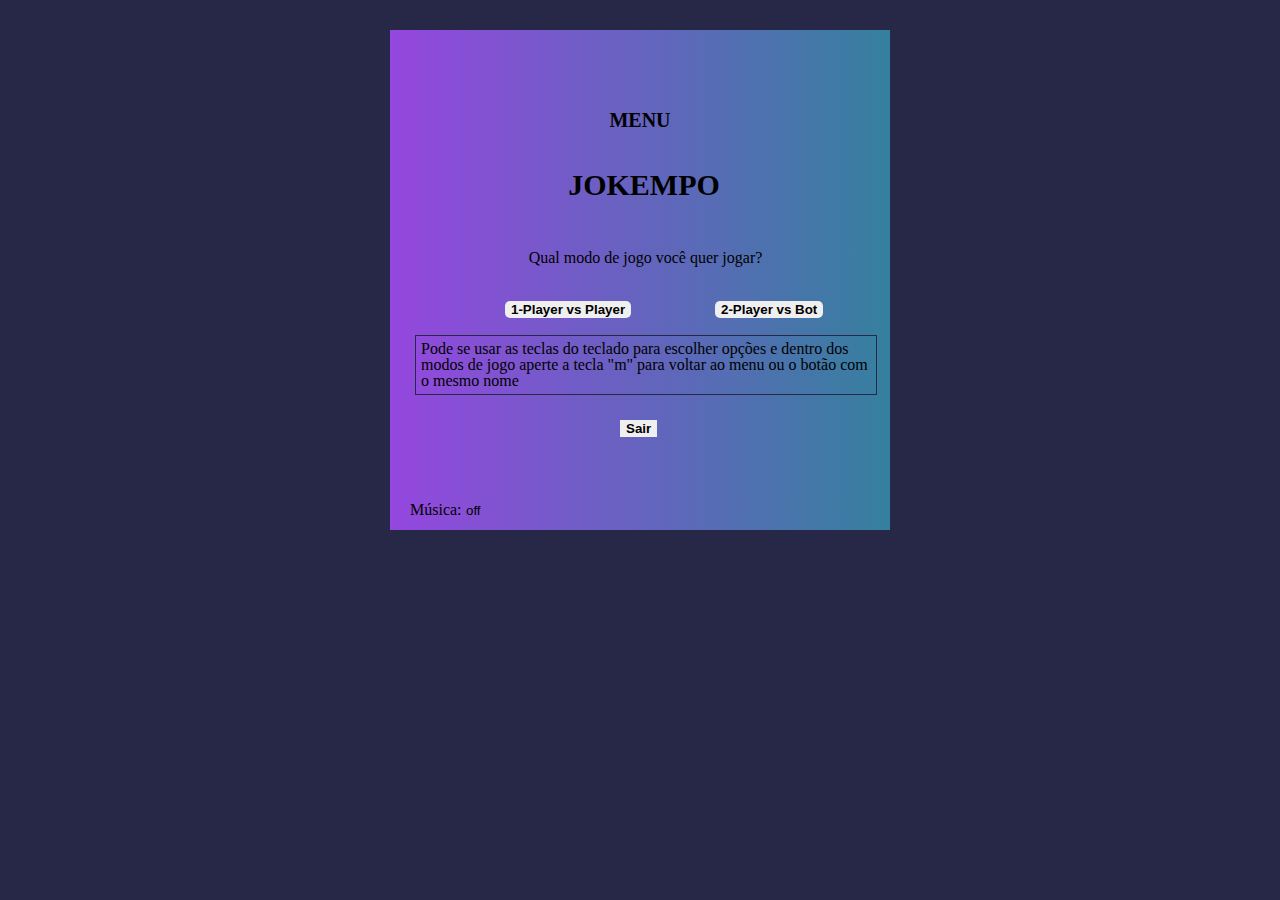
<file: Menu.html>
<!DOCTYPE html>
<html lang="pt-BR">
<head>
    <meta charset="UTF-8">
    <meta name="viewport" content="width=device-width, initial-scale=1.0">
    <script src="Menu.js"></script>
    <link rel="stylesheet" href="SRCs/Styles/reset.css">
    <link rel="stylesheet" href="SRCs/Styles/Menustyle.css">
    <link rel="shortcut icon" href="./SRCs/assets/IMGs/transferir-Photoroom.png" type="image/x-icon" />
    <title>Menu</title>
</head>
<body>
    <div class="screenMenu">
        <div class="menu">
            <div class="title">
            <span> menu</span>
            </div>
            <div class="name">
               <span>jokempo</span>
            </div>
            <div class="InterativePart">
                <div class="text">
                    <span>Qual modo de jogo você quer jogar?</span>
                </div>
                <div class="choices">
                        <a href="PvP.html">
                            <button class="choice1">
                               <span class="textPvP">1-Player vs Player</span>
                            </button>
                        </a>
                        <a href="pvb.html">
                            <button class="choice2">
                                <span class="textPvB">2-Player vs Bot</span>
                            </button>
                        </a>
                        <div class="contour">
                            <p class="obs">Pode se usar as teclas do teclado para escolher opções
                                e dentro dos modos de jogo aperte a tecla "m" para voltar ao menu 
                                ou o botão com o mesmo nome
                            </p>
                        </div>
                        
                </div>
                <div class="config">
                    <div class="exit">
                        <button class="leave" onclick="exit()">
                            <span class="textE">Sair</span>
                        </button>
                    </div>
                    <div class="music">
                        <div class="textMusic">
                            <span>Música:</span>
                        </div>
                        <button class="musicButton" onclick="musicon()">
                            <span id="MusicBt">off</span>
                        </button>
                    </div>
                </div>
            </div>
        </div>
    </div>
    <audio  loop id="musicplayer">
        <source src="SRCs/assets/audios/musica de fundo.mpeg" type="audio/mpeg">
      </audio>
</body>
</html>
</file>
<file: SRCs/Styles/Menustyle.css>
body{
    background-color: rgb(39, 40, 71);
}

.screenMenu{
    display: flex; 
    justify-content: center;
}
.menu{
     width: 500px;
     height: 500px;
     background:linear-gradient(to right, rgb(149, 71, 223), rgb(53, 128, 158));
     margin-top: 30px;
}
.menu .title{
    display: flex; 
    justify-content: center;
    font-weight: 700;
    margin-top: 80px;
    font-size: 20px;
    text-transform: uppercase;
}
.menu .name{
    display: flex; 
    justify-content: center;
    font-weight: 700;
    font-size: 30px;
    margin-top: 40px;
    margin-left:8px;
    text-transform: uppercase;
}

.menu .InterativePart .text{
    display: flex; 
    justify-content: center;
    font-weight: 510;
    margin-top: 40px;
    padding: 10px;
    margin-left: 11px;
}

.menu .InterativePart .choices{
    padding: 25px;
    
}
.menu .InterativePart .choices a{
    text-decoration: none;
}

.menu .InterativePart .choice1{
    display: flex; 
    justify-content: center;
    border-radius: 5px;
    position: relative;
    left:10vh;
}

.textPvP{
    font-weight: 600;
}
.menu .InterativePart .choice2{
    display: flex; 
    justify-content: center;
    border-radius: 5px;
    position: relative;
    left: 300px;
    bottom: 17px;
    
}

.textPvB{
    font-weight: 600;
}

.contour{
    border:1px solid rgb(39, 40, 71);/*ver se tem uma cor que fique melhor nesse contorno*/
    padding: 5px;
    width: max-content;
}

.obs{
    width: 450px;
}

.config{
    margin-left:20px;
}

.config .exit{
    margin-left: 210px;
}

.config .exit .textE{
    font-weight: 600;
}

.config .music .textMusic{
    margin-top:65px;
}

.config .music .musicButton{
    display: flex; 
    justify-content: center;
    position: relative;
    bottom:16px;
    left:50px;
    background: none;
}
</file>
